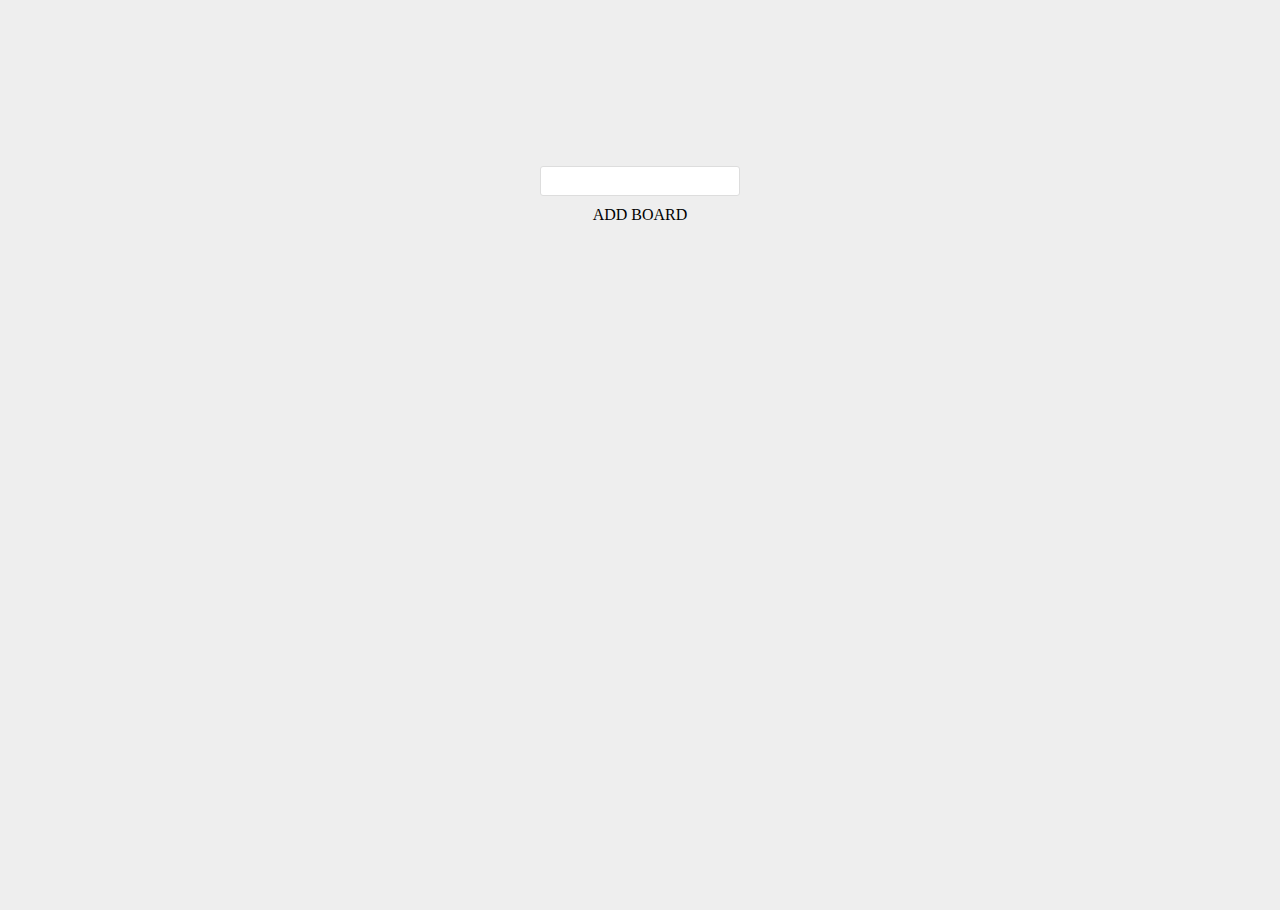
<file: index.html>
<html ng-app="zrelloApp">
<head >
	<title>Zrello</title>
	<link rel="stylesheet" type="text/css" href="styles/styles.css">
	<script type="text/javascript" src="jquery/jquery.min.js"></script>  
	<script type="text/javascript" src="jquery/jquery-ui.min.js" ></script>
	<script type="text/javascript" src="angular/angular.min.js"></script>
	<script type="text/javascript" src="angular/ui-sortable-master/src/sortable.js"></script>
    <script type="text/javascript" src="angular/angular-ui-router.js"></script>
    <script type="text/javascript" src="angular/angular-route.min.js"></script>
	<script type="text/javascript" src="scripts/main.js"></script>
    <script type="text/javascript" src="scripts/constants.js"></script>
    <script type="text/javascript" src="scripts/services.js"></script>
</head>
<body>

	<div ui-view ng-class="transition">
		
	</div>


</body>
</html>
</file>
<file: styles/styles.css>
html {
    overflow: scroll;
    /*overflow-x: hidden;*/
}
::-webkit-scrollbar {
    width: 0px;  /* remove scrollbar space */
    background: transparent;  /* optional: just make scrollbar invisible */
}
*{
	margin:0;
	padding: 0;
}
body{
	background-color: #EEE;
}
.wrapper {
	margin: 0;
	height: 100%;
	position: relative;
	margin-bottom: 10px;
}
.wrapper-card {
	margin: 0;
	background-color: #EEE;
	height: 100%;
	position: relative;
	margin-bottom: 10px;
}
.title {
	margin-top: 40px;
	margin-left: 40px;
	position: absolute;
	font-family: Futura, Helvetica, sans-serif;
}
.list {
	width: 160px;
    margin-right: 10px;
    display: inline-block;
    background-color: white;
    padding: 10px;
    box-sizing: border-box;
    font-size: 14px;
    border: 1px solid #eee;
    line-height: 1.7;
    vertical-align: top;

}
.listwrapper {
	width: 93%;
    margin-top: 70px;
    margin-left: 40px;
    margin-right: 20px;
    position: absolute;
    overflow-x: scroll;
    font-family: Futura, Helvetica, sans-serif;
    white-space: nowrap;
}
.delete-list {
	/*float:right;
	padding:5px 10px;
	border:1px solid #ddd;*/
	float: right;
    padding: 0px 5px;
    margin-left: 2px;
    border: 1px solid #ddd;
}
.card {
    height: 100px;
    border: 1px solid #ddd;
    margin-top: 20px;
    padding:5px;
    clear: both;
    background: #fff;
}
.cardtitle {	
	margin-top: 40px;
    margin-left: 10%;
    position: absolute;
	font-family: Futura, Helvetica, sans-serif;
}
.carddesc textarea {
	margin-top: 12%;
    margin-left: 10%;
    resize: none;
    float: left;
}
.goback {
	font-family: Futura, Helvetica, sans-serif;
	margin-left: 10%;
	margin-top: 10%;
	cursor: pointer;
}
.comment textarea {
	margin-top: 2%;
    margin-left: 10%;
    resize: none;
    float: left;
}

.comment {
	margin-top: 20px;
}

.deleteCard {
	font-family: Futura, Helvetica, sans-serif;
	text-align: right;
    margin-right: 7%;
    float: right;
    margin-top: 12%;
}
.addList{
	/*float:left;*/
	/*display: inline-block;*/
    background: #fff;
    padding: 5px 10px;
    border: 1px solid #eee;
    width: 20%;
}
.emptyBoard{
	width: 50%;
    margin: 13% 25%;
    text-align: center;
    position: absolute;
    z-index: 10;
}
.emptyBoard input[type=text]{
	height: 30px;
    min-width: 200px;
    box-shadow: none;
    border-radius: 3px;
    border: 1px solid #ddd;
}
.addBoard{
	margin-top: 10px;
}
.card-wrapper {
	clear: both;
}
.drag-drop {
	width: 300px;
	margin-top: 100px;
}
.thumbnail {
	border: 1px solid red;
}
.btn,.draggable {
	padding: 10px;
	margin: 10px;
	border: 1px solid;
}

/* sortable */
.sortable {

}

  #sortable1, #sortable2 {
    border: 1px solid #eee;
    width: 142px;
    min-height: 20px;
    list-style-type: none;
    margin: 0;
    padding: 5px 0 0 0;
    float: left;
    margin-right: 10px;
  }
  #sortable1 li, #sortable2 li {
    margin: 0 5px 5px 5px;
    padding: 5px;
    font-size: 1.2em;
    width: 120px;
  }
</file>
